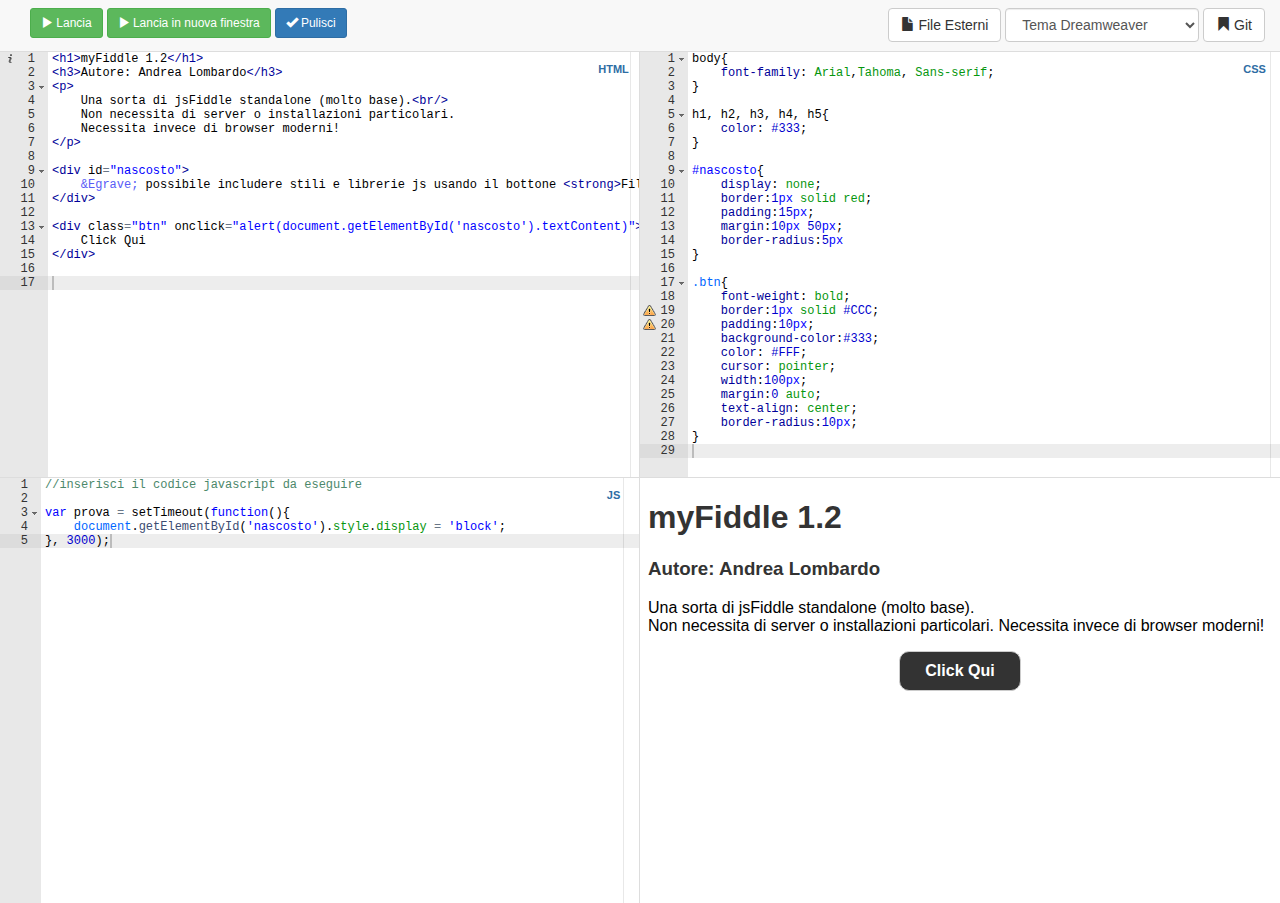
<file: index.html>
<!DOCTYPE html>
<html lang="it" xmlns="http://www.w3.org/1999/xhtml">
<head>

	<meta name="description" content="jsFiddle Offline">
	<meta name="keywords" content="HTML, CSS, JavaScript, myFiddle, jsFiddle, Editor online">
	<meta name="author" content="Andrea Lombardo">

    <link rel="stylesheet" type="text/css" href="css/bootstrap.css" />
    <link rel="stylesheet" type="text/css" href="css/stile.css" />

    <script src="js/jquery-1.12.0.min.js"></script>
    <script src="js/bootstrap.js"></script>

    <script src="ace/src-min-noconflict/ace.js"></script>

    <title>myFiddle</title>
</head>
<body>

    <nav class="navbar navbar-default navbar-static-top" id="menu">
        <div class="container-fluid">
            <div class="navbar-form navbar-left">
                <button class="btn btn-sm btn-success" onclick="runIn();"><span class="glyphicon glyphicon-play"></span>&nbsp;Lancia</button>
                <button class="btn btn-sm btn-success" onclick="runOut();"><span class="glyphicon glyphicon-play"></span>&nbsp;Lancia in nuova finestra</button>
                <button class="btn btn-sm btn-primary" onclick="pulisciEditors();"><span class="glyphicon glyphicon-ok"></span>&nbsp;Pulisci</button>
            </div>

            <div class="navbar-form navbar-right">

                <form class="form-inline">
                    <div class="form-group">
                        <button type="button" class="btn btn-default" data-toggle="modal" data-target="#modalExtFile"><span class="glyphicon glyphicon-file" ></span>&nbsp;File Esterni</button>
                    </div>
                    <div class="form-group">
                        <select class="form-control" name="select_tema" id="select_tema"></select>
                    </div>
                    
                    <div class="form-group" data-toggle="buttons" style="display:none">
                        <label class="btn btn-warning active" for="usa_jquery"><span id="jquery_label">jQuery On</span>
                            <input type="checkbox" id="usa_jquery" name="usa_jquery" checked="checked"  />
                        </label>
                    </div>
                    
                    <div class="form-group">
                        <a href="http://adf.ly/12267939/myfiddle-git" role="button" class="btn btn-default" target="_blank">
                            <span class="glyphicon glyphicon-bookmark"></span>&nbsp;Git
                        </a>
                    </div> 
                                    
                </form>

            </div>
        </div>
    </nav>

    <div class="container-fluid">
        <div class="row myf-row">
            <div class="col-sm-6 myf-container left" id="container-html">
                <div class="myf-label">HTML</div>
                <div class="editor" id="editor-html"></div>
            </div>
            <div class="col-sm-6 myf-container" id="container-css">
                <div class="myf-label">CSS</div>
                <div class="editor" id="editor-css"></div>
            </div>
        </div>
        <div class="row myf-row">
            <div class="col-sm-6 myf-container left" id="container-js">
                <div class="myf-label">JS</div>
                <div class="editor" id="editor-js"></div>
            </div>
            <div class="col-sm-6 myf-container" id="container-out">
                <iframe id="iframe-out" src="about:blank"></iframe>
            </div>
        </div>
    </div>

    <!--Modal per inclusione file esterni-->
    <div class="modal fade" tabindex="-1" role="dialog" id="modalExtFile">
        <div class="modal-dialog">
            <div class="modal-content">
                <div class="modal-header">
                    <button type="button" class="close" data-dismiss="modal">
                        <span aria-hidden="true">&times;</span>
                    </button>
                    <h4 class="modal-title">Aggiungi file esterni</h4>
                </div>
                <div class="modal-body">
                    <form class="form-horizontal">
                        <div class="form-group">
                            <label class="col-sm-3 control-label">File locale?</label>
                            <div class="col-sm-4">
                                <input type="checkbox" id="carica_lista_locali" />
                            </div>
                            <div class="col-sm-5">
                                <label class="control-label">Tipo</label>
                                <input type="radio" value="css" name="tipo_file_ext" />&nbsp;CSS
                                <input type="radio" value="js" name="tipo_file_ext" />&nbsp;JS
                            </div>
                        </div>
                        <div class="form-group">
                            <label for="select_preset" class="col-sm-3 control-label">Preset</label>
                            <div class="col-sm-9"><select id="select_preset" class="form-control" disabled="disabled"></select></div>
                        </div>
                        <div class="form-group">
                            <label for="custom_url" class="col-sm-3 control-label">Custom</label>
                            <div class="col-sm-9">
                                <input type="text" id="custom_url" name="custom_url" class="form-control" placeholder="http://www.urlfile.da/includere.ext" />
                                <input type="hidden" id="custom_url_label" />
                            </div>
                        </div>
                        <div class="form-group">
                            <div class="col-sm-12 text-right">
                                <button type="button" class="btn btn-sm btn-success" id="aggiungi_ext"><span class="glyphicon glyphicon-plus"></span>&nbsp;Aggiugni</button>
                            </div>
                        </div>
                    </form>
                    <hr />
                    <!--Container gi� presenti-->
                    <ul id="lista_file_ext">

                    </ul>
                    <!--Fine Container gi� presenti-->
                </div>
            </div>
        </div>
    </div>
    <!--Fine Modal-->

	<script src="js/myfiddle-repo.js"></script>
    <script src="js/myfiddle-common.js"></script>
    <script src="js/myfiddle-editor.js"></script>
    <script type="text/javascript">
        $(document).on('ready', function () {
            inizializzaPagina();
            runIn();
        });
    </script>
</body>
</html>
</file>
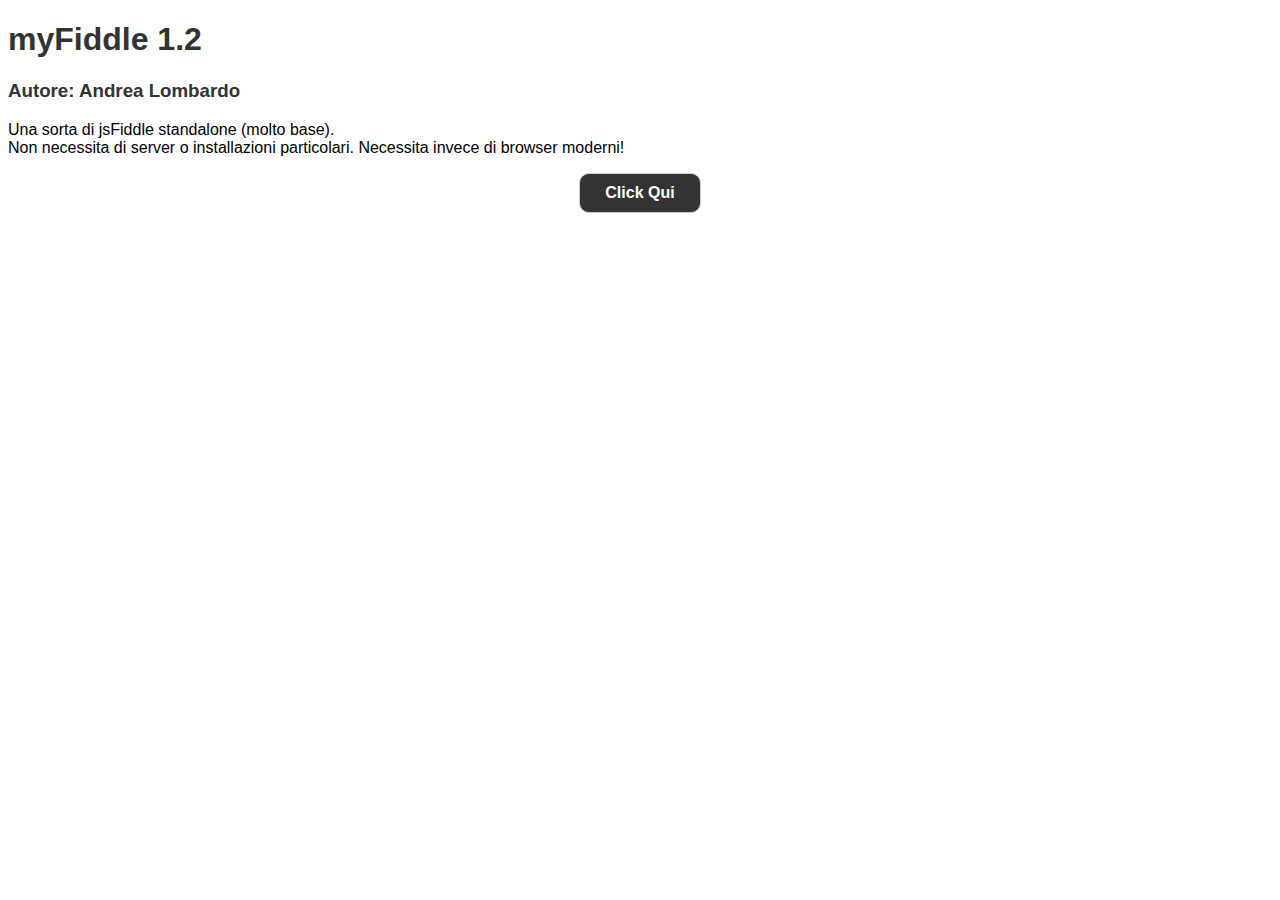
<file: run.html>
﻿<!DOCTYPE html>
<html lang="it" xmlns="http://www.w3.org/1999/xhtml">
<head>
    <meta charset="utf-8" />

    <meta http-equiv="cache-control" content="no-cache" />
    <meta http-equiv="Pragma" content="no-cache" />
    <meta http-equiv="Expires" content="0" />

    <script src="js/myfiddle-common.js"></script>
    <script src="js/myfiddle-run.js"></script>

    <title>myFiddle - Run</title>
</head>
<body onload="inject();"></body>
</html>
</file>
<file: css/stile.css>
/*Override*/
.navbar {
    margin-bottom: 0px;
    border:0px;
    border-bottom: 1px solid rgba(0, 0, 0, 0);
}

.myf-row {
    border-top: 1px solid #ddd;
}

.myf-container {
    height: 100%;
    padding: 0px;
}

.myf-container.left {
    border-right: 1px solid #ddd;
}

.myf-container > .editor {
    position: absolute;
    border: 0px;
    top: 0px;
    left: 0px;
    right: 0;
    bottom: 0;
}

.myf-label {
    position: absolute;
    right: 5px;
    top: 5px;
    border: 0px;
    color: #2e6da4;
    font-size: 11px;
    font-weight:bold;
    text-align: center;
    z-index: 99;
    padding: 5px;
}

#container-out {
    padding: 0px;
    overflow: hidden;
}

#iframe-out {
    border: 0px;
    width: 100%;
    height: 99%;
    margin: 0px;
}


#lista_file_ext{
    max-height: 220px;
    overflow: auto;
}

#lista_file_ext li {
    list-style: none;
    font-size: 1.3rem;
    font-weight: bold;
}

#lista_file_ext li small {
    color: #666;
    font-weight: normal;
}

.cancella {
    cursor:pointer;
}
</file>
